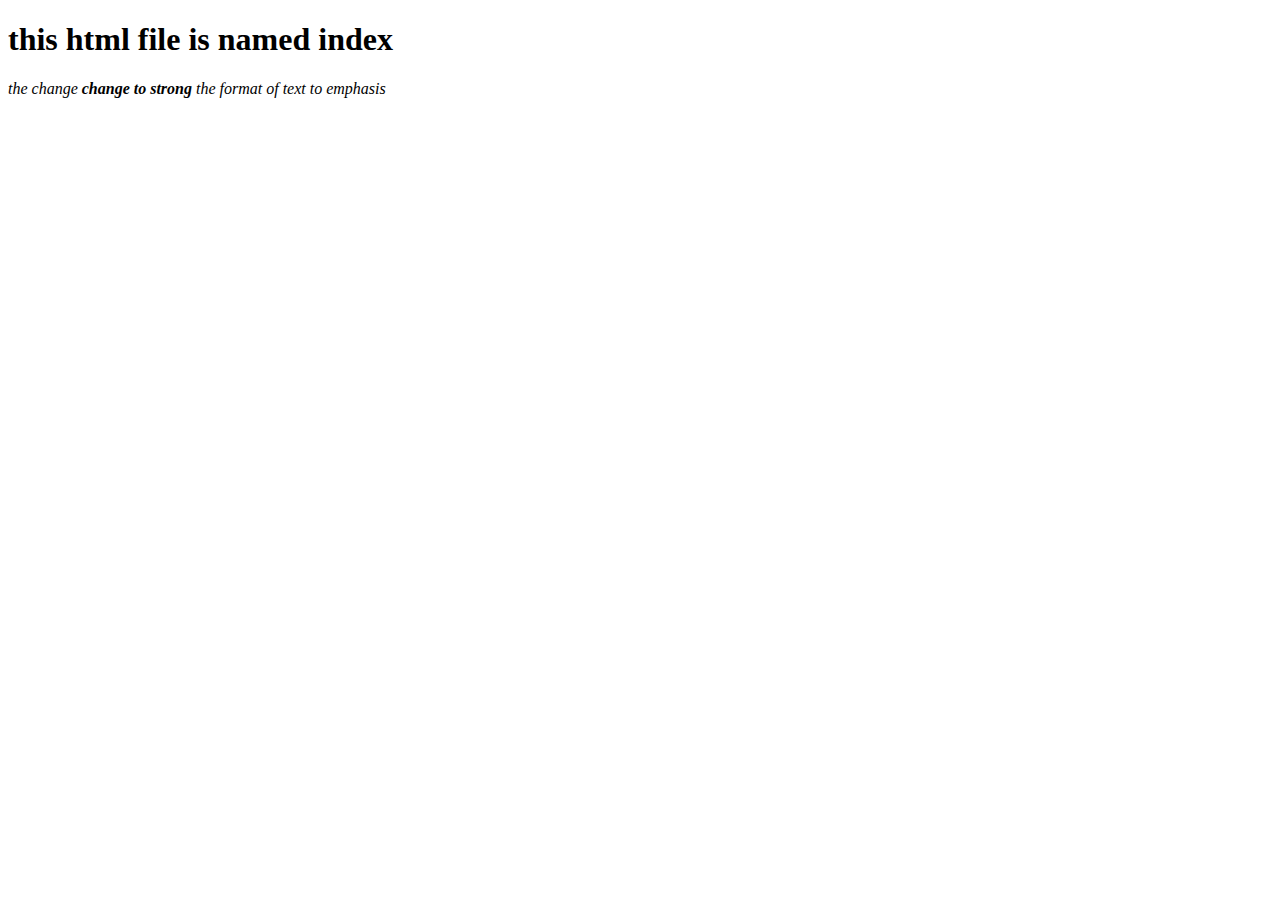
<file: web/index.html>
<!DOCTYPE html>
<html>
    <head>
        <title>index</title>
    </head>
    <body>
        <h1>this html file is named index</h1>
        <em>the change <strong>change to strong</strong> the format of text to emphasis</em>

    </body>
</html>
</file>
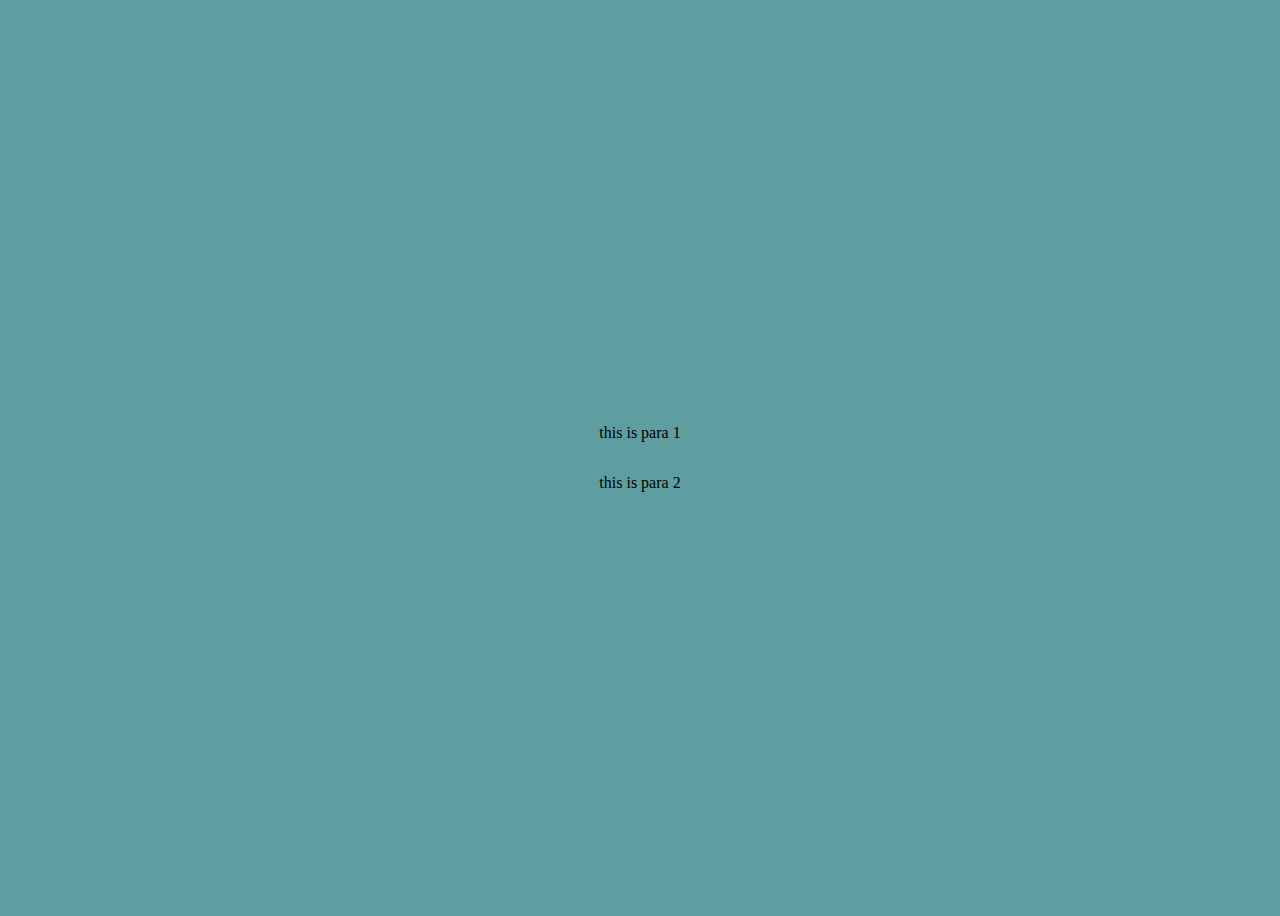
<file: flex/flex.html>
<!DOCTYPE html>
<html>
    <head>
        <title>flex</title>
        <link rel="stylesheet" href="flex.css">
    </head>
    <body>
        <div id="main">
            <p>this is para 1</p>
            <p>this is para 2</p>
        </div>

    </body>
</html>
</file>
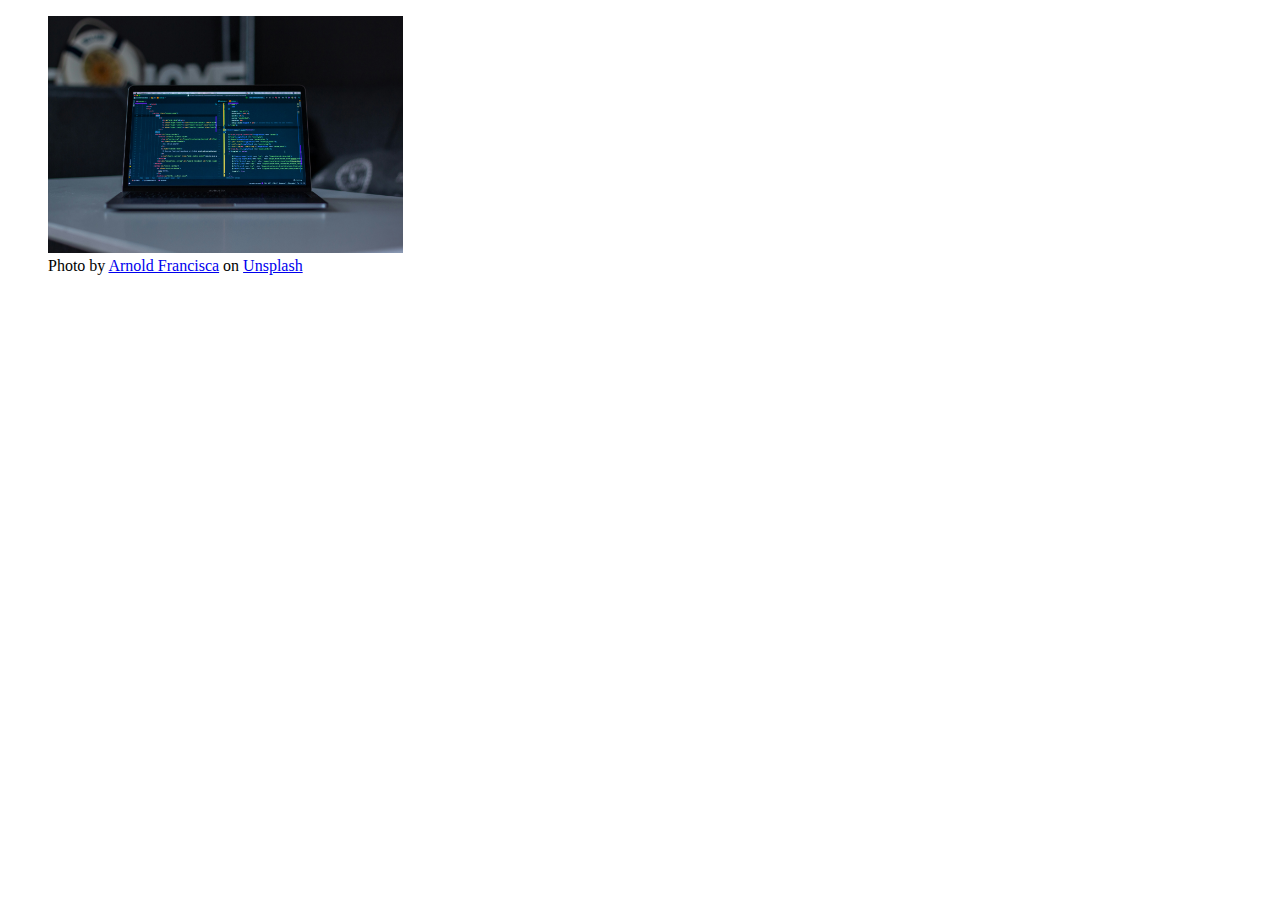
<file: web/img/img.html>
<!DOCTYPE html>
<html>
    <head>
        <title>img</title>
    </head>
    <body>
        <figure>
            <img src="code.jpg" height="30%" width="30%" alt="a image of computer with code in the screen"/>
            <figcaption>
                 Photo by <a href="https://unsplash.com/@clark_fransa?utm_content=creditCopyText&utm_medium=referral&utm_source=unsplash">Arnold Francisca</a> on <a href="https://unsplash.com/photos/turned-on-grey-laptop-computer-FBNxmwEVpAc?utm_content=creditCopyText&utm_medium=referral&utm_source=unsplash">Unsplash</a>
            </figcaption>
        </figure>
    </body>
</html>
</file>
<file: flex/flex.css>
#main
{
     display:flex;
     flex-direction:column;
    height:100vh;
    justify-content:center;
     align-items: center;
    /* justify-content: center; */
   /* align-items: center; */
}
body
{
    background-color: cadetblue;
}
</file>
